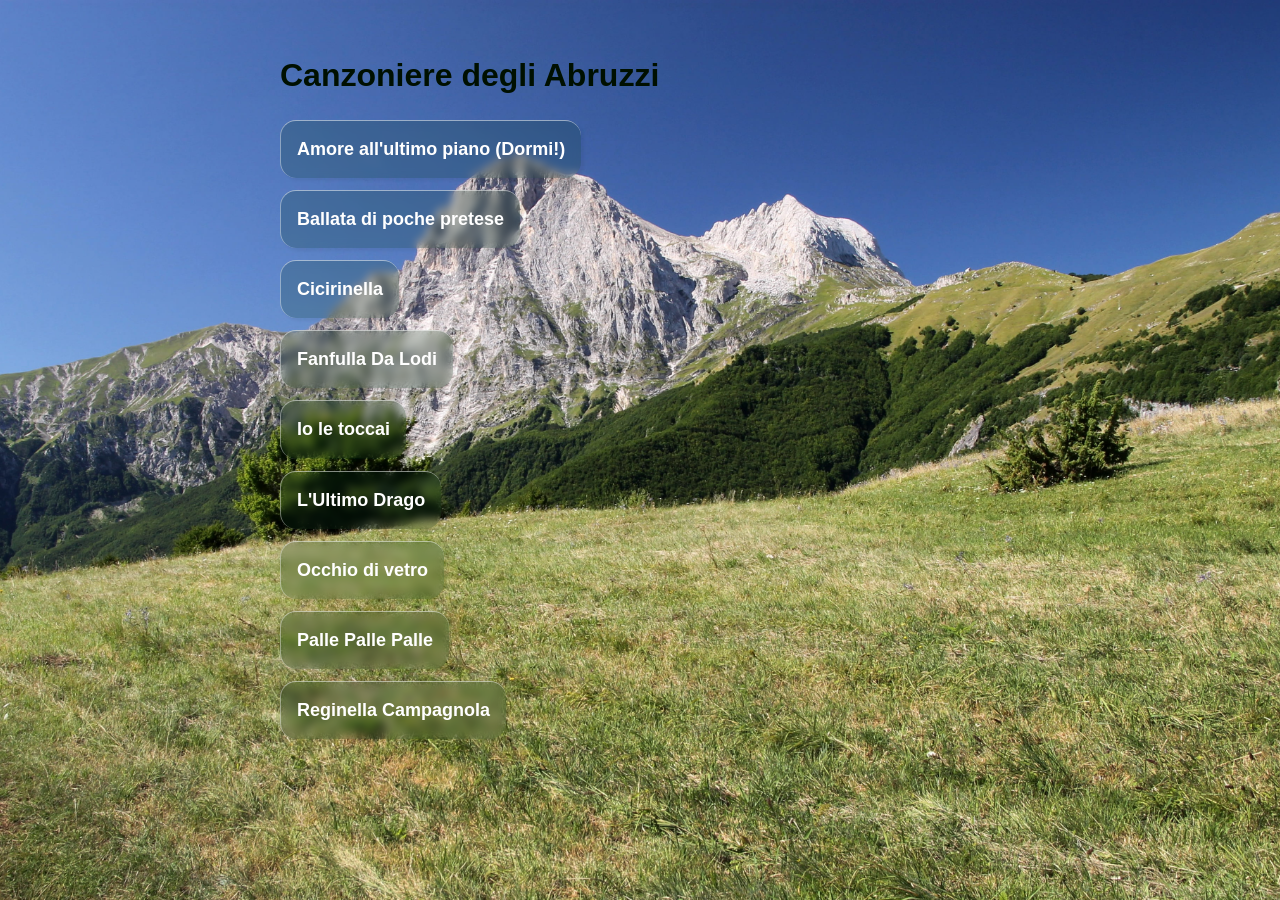
<file: index.html>
<!DOCTYPE html>
<html lang="en">
<head>
  <meta charset="UTF-8" />
  <meta name="viewport" content="width=device-width, initial-scale=1.0" />
  <title>Canzoniere</title>
  <link rel="stylesheet" href="styles.css" />
  <script src="js/common.js" defer></script>
  <script src="js/index.js" defer></script>
</head>
<body class="landscape">
  <div class="container">
    <!-- Modern layout, simple abstract blue green white textured background using pastel colors -->
    <!-- h1 in black text, remove panel entirely and create a glass transparent feel for the buttons -->
    <h1>Canzoniere degli Abruzzi</h1>
    <div id="song-list" class="song-list"></div>
    <p id="home-message" class="message hidden"></p>
  </div>
</body>
</html>
</file>
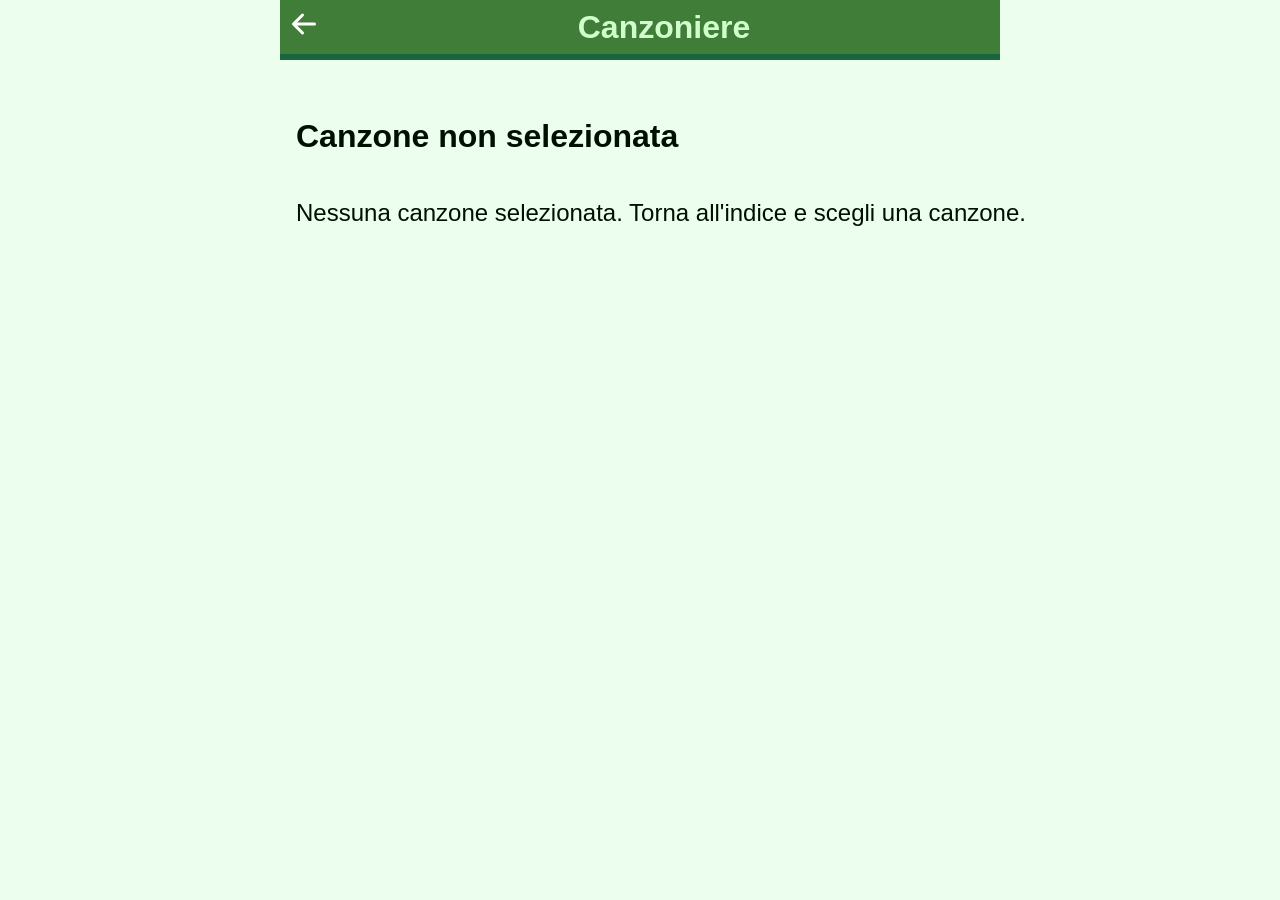
<file: song.html>
<!DOCTYPE html>
<html lang="en">
<head>
  <meta charset="UTF-8" />
  <meta name="viewport" content="width=device-width, initial-scale=1.0" />
  <title>Canzoniere</title>
  <link rel="stylesheet" href="styles.css" />
  <script src="chordsheetbundle.js" defer></script>
  <script src="js/common.js" defer></script>
  <script src="js/song.js" defer></script>
</head>
<body class="pastel">
  <div class="container">
    <header class="header" >
      <a class="back" href="./">
        <svg xmlns="http://www.w3.org/2000/svg" width="48" height="48" fill="white" class="bi bi-arrow-left-short" viewBox="0 0 16 16">
          <path fill-rule="evenodd" d="M12 8a.5.5 0 0 1-.5.5H5.707l2.147 2.146a.5.5 0 0 1-.708.708l-3-3a.5.5 0 0 1 0-.708l3-3a.5.5 0 1 1 .708.708L5.707 7.5H11.5a.5.5 0 0 1 .5.5"/>
        </svg>
      </a>
      <h1>Canzoniere</h1>
    </header>
    <div class="option-container" >
        <a id="youtube-link" class="option hidden" href="#" target="_blank" rel="noopener noreferrer" title="Apri su YouTube">
          <svg class="youtube-icon" viewBox="0 0 24 24" aria-hidden="true" focusable="false">
            <path d="M23.5 6.2a3 3 0 0 0-2.1-2.1C19.5 3.6 12 3.6 12 3.6s-7.5 0-9.4.5A3 3 0 0 0 .5 6.2 31.6 31.6 0 0 0 0 12a31.6 31.6 0 0 0 .5 5.8 3 3 0 0 0 2.1 2.1c1.9.5 9.4.5 9.4.5s7.5 0 9.4-.5a3 3 0 0 0 2.1-2.1A31.6 31.6 0 0 0 24 12a31.6 31.6 0 0 0-.5-5.8ZM9.6 15.6V8.4L15.8 12l-6.2 3.6Z" />
          </svg>
        </a>
        <label id="chords-option" class="option hidden">
          <input id="chords-toggle" type="checkbox" />
          Accordi
        </label>
        <label id="speed-option" class="option hidden">
          <input id="speed-toggle" type="checkbox" />
          Scroll
          <input id="speed-slider" type="range" min="0" max="50" step="0.5" value="10" />
        </label>
    </div>
    <h1 id="title"></h1>
    <main id="song"></main>
  </div>
</body>
</html>
</file>
<file: styles.css>
:root {
  color-scheme: light;
  --white: #ffffff;
  --black: #001000;
  --green: #407D39;
  --blue: #3636c8;

  --green-shadow: #18653f;
  --blue-shadow: #21216f;

  --green-ink: #d0ffcb;

  --bg: var(--green);
  --card: var(--blue);
  --card-shadow: var(--blue-shadow);
  --list: var(--white);
  --ink: #111212;
  --muted: #aaaaaa;
  --border: #ffffff;
  --accent: #ffffff;
  --accent-soft: #eeeeee;
}

* {
  box-sizing: border-box;
}

body {
  margin: 0;
  font-family: Arial, Helvetica, sans-serif;
  color: var(--black);
  line-height: 1.4;
}

.landscape {
  margin: 0;
  padding: 32px;
  min-height: 100vh;
  background: url("gransasso.jpg") center center / cover no-repeat fixed;
}

.pastel {
  background: #ecffef
}

.container {
  display: flex;
  flex-direction: column;
  max-width: 720px;
  margin: 0 auto;
}

.header {
  display: flex;
  flex-wrap: nowrap;
  align-items: center;
  background-color: var(--green);
  color: var(--green-ink);
  border-bottom: 6px solid var(--green-shadow);
}

.back::hover, .back:focus-visible {
  background-color: var(--green-shadow);
}

.header h1 {
  margin: 0 auto;
}

.option-container {
  margin: 16px;
  display: flex;
  align-items: center;
  gap: 12px;
  flex-wrap: wrap;
  position: sticky;
}

.option {
  display: inline-flex;
  align-items: center;
  justify-content: center;
  background: var(--white);
  padding: 12px;
  gap: 8px;
  border: 1px solid var(--green);
  border-radius: 16px;
  box-shadow: 2px 4px var(--green-shadow);
  transition: transform 140ms ease, background 140ms ease;
}

.option:hover, .option:focus-visible {
  transform: translateY(-1px);
  background: var(--accent-soft);
  outline: none;
}

.hidden {
  display: none;
}

.youtube-icon {
  width: 1.5rem;
  height: 1.5rem;
  fill: #CD201F;
}

.song-list {
  display: flex;
  flex-direction: column;
  gap: 12px;
}

.song-list a.button {
  width: fit-content;
  padding: 16px 16px;
  border-radius: 16px;

  backdrop-filter: blur(4px);
  background: rgba(0, 50, 20, 0.2);
  border-top: 1px solid rgba(255, 255, 255, 0.5);
  border-left: 1px solid rgba(255, 255, 255, 0.4);
  box-shadow: 3px 3px 3px rgba(0, 0, 0, 0.05);

  display: inline-block;
  text-decoration: none;
  color: white;
  font: inherit;
  font-weight: 600;
  font-size: large;
}

a, button, input, textarea, select {
    -webkit-tap-highlight-color: transparent;
}

.song-list a.button:hover {
  transform: translateY(-2px);
  background: rgba(0, 50, 20, 0.5);
  box-shadow: 8px 8px 8px rgba(0, 0, 0, 0.05);
}

.song-list a.button:active {
  transform: translateY(0);
  background: rgba(0, 50, 20, 1);
}

.message {
  color: var(--muted);
  margin: 0;
}

#title {
  padding: 0 16px 0 16px;
  font-size: 2rem;
}

#song {
  padding: 0 16px 0 16px;
  font-size: 1.5rem;
  font-weight: 500;
  margin-top: 1rem;
  white-space: preserve nowrap;
}

.paragraph {
  margin-bottom: 1.2rem;
}

.row {
  display: flex;
  flex-wrap: nowrap;
  align-items: flex-end;
}

.column {
  display: inline-flex;
  flex-direction: column;
  align-items: flex-start;
  white-space: preserve nowrap;
}

.chord {
  font-size: 1em;
  line-height: 1;
  background-color: var(--green-shadow);
  padding: 0.3em;
  border-radius: 0.3em;
}

.chord:empty {
    display: none;
}

.lyrics:empty {
    padding: 0.1em;
}

.line:empty {
  height: 1.25em; /* Matches standard line height */
}

.line {
  position: relative;
  line-height: 1.6;
}

.chord-anchor {
    position: relative;
    display: inline;
}

.chord {
    position: absolute;
    bottom: 100%;
    margin-bottom: 0.2em;

    font-weight: bold;
    font-size: 0.85em;
    color: var(--white);
    white-space: nowrap;
    pointer-events: none;
}

.line.has-chord {
  padding-top: 1.4em; /* space for chords above */
}
.hide-chords .song .line .chord-anchor .chord {
  display: none;
}
.hide-chords .song .line.has-chord {
  padding-top: 0;
}
</file>
